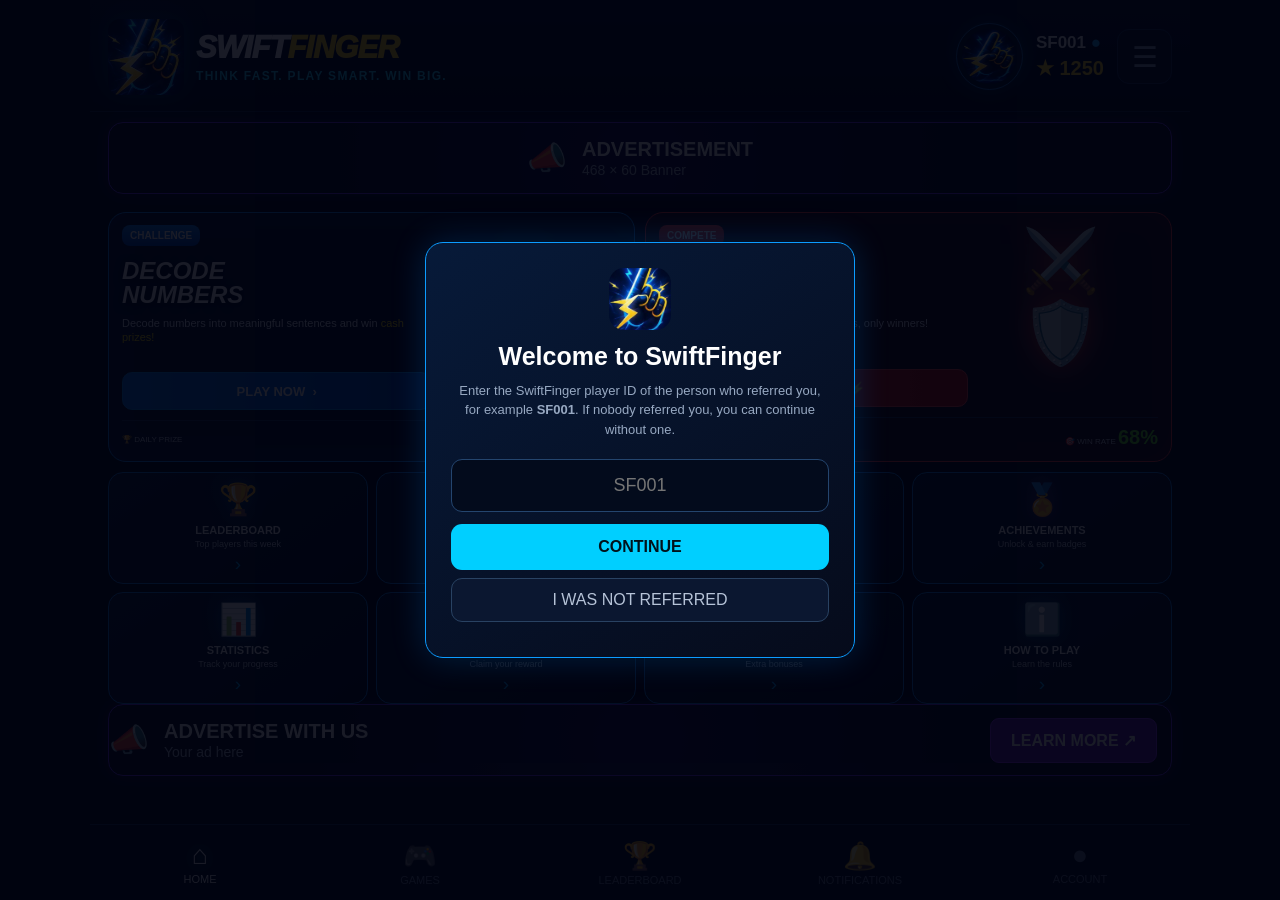
<file: index.html>
<!DOCTYPE html>
<html lang="en">
<head>
<meta charset="UTF-8">
<meta name="viewport" content="width=device-width,initial-scale=1,maximum-scale=1,user-scalable=no">
<meta name="theme-color" content="#030817">
<title>SwiftFinger</title>
<script src="https://telegram.org/js/telegram-web-app.js"></script>
<style>
*{box-sizing:border-box;margin:0;padding:0}
html,body{min-height:100%;background:#030817;color:#fff;font-family:Arial,Helvetica,sans-serif}
body{padding-bottom:82px}
button{font:inherit}
button:active{transform:scale(.98)}
.hidden{display:none!important}
#loadingScreen{position:fixed;inset:0;z-index:99999;background:#030817;display:flex;flex-direction:column;align-items:center;justify-content:center}
.loadingLogo{width:82px;height:82px;object-fit:cover;border-radius:20px;box-shadow:0 0 35px rgba(0,170,255,.35)}
.loadingTitle{margin-top:16px;font-size:25px;font-weight:900;letter-spacing:2px}
.loadingText{margin-top:8px;color:#8ea1bd;font-size:13px}
.spinner{width:30px;height:30px;margin-top:20px;border:3px solid #182849;border-top-color:#00d9ff;border-radius:50%;animation:spin .8s linear infinite}
@keyframes spin{to{transform:rotate(360deg)}}
#app{display:none;max-width:1100px;margin:auto}
.header{min-height:112px;padding:12px 18px 10px;display:flex;align-items:center;justify-content:space-between;border-bottom:1px solid #12264a;background:linear-gradient(180deg,#07112c,#030817)}
.brandArea{display:flex;align-items:center;min-width:0}
.brandLogo{width:76px;height:76px;object-fit:cover;border-radius:12px;margin-right:12px;filter:drop-shadow(0 0 12px rgba(0,178,255,.25))}
.brandName{font-size:31px;font-weight:1000;font-style:italic;letter-spacing:-1px}
.brandName span{color:#ffd21a}
.tagline{margin-top:3px;color:#28d7ff;font-size:12px;font-weight:bold;letter-spacing:1.3px}
.playerArea{display:flex;align-items:center;gap:13px}
.avatar{width:67px;height:67px;border:1px solid #2472ba;border-radius:50%;padding:5px;background:#07152f;box-shadow:0 0 18px rgba(0,180,255,.25)}
.playerInfo{text-align:left}
.playerId{font-size:17px;font-weight:900}
.verified{color:#22aaff}
.playerScore{color:#ffd21a;font-size:20px;font-weight:900;margin-top:3px}
.menuBtn{width:55px;height:55px;border:1px solid #1a3560;border-radius:12px;background:#07142c;color:#9cb0cc;font-size:29px}
.main{padding:10px 18px 24px}
.adTop,.adBottom{border:1px solid #7138ff;border-radius:15px;background:radial-gradient(circle at 50% 50%,#17134a,#070b20 65%);min-height:72px;display:flex;align-items:center;justify-content:center;margin-bottom:18px;box-shadow:0 0 16px rgba(102,51,255,.18)}
.adIcon{font-size:32px;margin-right:15px}
.adText{text-align:left}
.adText strong{display:block;font-size:20px}
.adText small{color:#b7c2d8;font-size:14px}
.heroGrid{display:grid;grid-template-columns:repeat(2,minmax(0,1fr));gap:10px}
.heroCard{position:relative;min-height:250px;border-radius:18px;overflow:hidden;background:#07132e;border:1px solid #168dff;box-shadow:inset 0 0 35px rgba(0,75,180,.15)}
.heroCard.red{border-color:#ff3e3e;background:#170b16;box-shadow:inset 0 0 35px rgba(255,30,30,.12)}
.heroCard .art{position:absolute;right:0;top:13%;width:42%;height:42%;display:flex;align-items:center;justify-content:center;font-size:72px;opacity:.95;text-shadow:0 0 35px #00baff}
.heroCard.red .art{font-size:62px;text-shadow:0 0 30px #ff3b3b}
.cardContent{position:relative;z-index:2;padding:12px 13px;height:100%;display:flex;flex-direction:column}
.badge{display:inline-flex;align-items:center;align-self:flex-start;padding:5px 8px;border-radius:8px;background:linear-gradient(#168aff,#034bc4);font-size:10px;font-weight:900}
.red .badge{background:linear-gradient(#ff4a4a,#be1111)}
.heroCard h2{font-size:24px;line-height:.98;margin-top:13px;font-style:italic;max-width:57%;text-shadow:0 2px 8px #000}
.red h2{max-width:55%}
.heroDesc{font-size:11px;line-height:1.3;color:#eef4ff;max-width:58%;margin-top:10px}
.heroDesc em{color:#ffe000;font-style:normal}
.playBtn{margin-top:auto;margin-bottom:10px;width:62%;min-height:38px;border:1px solid #0d96ff;border-radius:10px;background:linear-gradient(90deg,#087cff,#0953cf);color:#fff;font-size:13px;font-weight:900}
.red .playBtn{border-color:#ff4545;background:linear-gradient(90deg,#e72525,#bd1010)}
.cardStats{border-top:1px solid #1c3761;padding-top:8px;display:flex;justify-content:space-between;align-items:center}
.statLabel{font-size:8px;color:#d7deec;text-transform:uppercase}
.statValue{font-size:17px;color:#61ef25;font-weight:900}
.tiles{display:grid;grid-template-columns:repeat(4,1fr);gap:8px;margin-top:10px}
.tile{min-height:112px;border:1px solid #1584ed;border-radius:15px;background:linear-gradient(145deg,#071b3d,#061025);display:flex;flex-direction:column;align-items:center;justify-content:center;text-align:center;padding:8px;cursor:pointer}
.tileIcon{font-size:31px;margin-bottom:6px;filter:drop-shadow(0 0 9px rgba(0,160,255,.4))}
.tile:nth-child(3) .tileIcon,.tile:nth-child(4) .tileIcon,.tile:nth-child(6) .tileIcon{filter:drop-shadow(0 0 9px rgba(160,60,255,.45))}
.tile h3{font-size:11px;margin-bottom:3px}
.tile p{font-size:9px;color:#d0d8e8;line-height:1.3}
.arrow{color:#00aaff;font-size:19px;margin-top:2px}
.screen{display:none}
.screen.active{display:block}
.backRow{display:flex;align-items:center;gap:12px;margin:8px 0 15px}
.backBtn{border:1px solid #1a3a66;background:#07152e;color:#dce8ff;border-radius:10px;padding:10px 14px}
.screenTitle{font-size:28px;font-weight:900}
.matchStats{display:grid;grid-template-columns:repeat(3,1fr);gap:10px;margin-bottom:15px}
.matchStat{border:1px solid #174b7d;border-radius:12px;background:#07152e;padding:13px;text-align:center}
.matchStat strong{display:block;font-size:24px;color:#20d9ff}
.matchStat span{font-size:11px;color:#9eacc2;text-transform:uppercase}
.gameList{display:grid;grid-template-columns:repeat(3,1fr);gap:8px}
.gameChoice{border:1px solid #194a78;background:#07152e;border-radius:11px;padding:10px;cursor:pointer;transition:transform .18s ease,box-shadow .22s ease,border-color .22s ease;animation:gameIn .42s ease both}
.gameChoice .gameIcon{font-size:27px;transition:transform .22s ease}
.gameChoice h3{margin-top:5px;font-size:13px}
.gameChoice p{margin-top:3px;color:#8294af;font-size:10px;line-height:1.25}
.matchBtn{margin-top:8px;width:100%;border:0;border-radius:8px;background:#0a8fff;color:#fff;padding:8px;font-size:11px;font-weight:900;transition:transform .18s ease,filter .18s ease}
@keyframes gameIn{from{opacity:0;transform:translateY(8px)}to{opacity:1;transform:translateY(0)}}
.gameChoice:hover{transform:translateY(-2px);border-color:#00aaff;box-shadow:0 0 15px rgba(0,170,255,.16)}
.gameChoice:hover .gameIcon{transform:scale(1.08)}
.matchBtn:hover{filter:brightness(1.12)}
#referralOverlay{position:fixed;inset:0;background:rgba(0,3,15,.9);z-index:90000;display:none;align-items:center;justify-content:center;padding:20px}
.referralBox{width:100%;max-width:430px;border:1px solid #0c9cff;border-radius:18px;background:linear-gradient(145deg,#071a39,#060b1b);padding:25px;box-shadow:0 0 35px rgba(0,150,255,.2)}
.referralLogo{width:62px;height:62px;border-radius:15px;object-fit:cover;display:block;margin:0 auto 12px}
.referralBox h2{text-align:center;font-size:25px}
.referralBox p{text-align:center;color:#98a9c2;font-size:13px;line-height:1.5;margin:10px 0 20px}
.referralInput{width:100%;padding:15px;border-radius:11px;border:1px solid #24456e;background:#030b1c;color:#fff;outline:none;font-size:18px;text-align:center;text-transform:uppercase}
.referralContinue{width:100%;padding:14px;margin-top:12px;border:0;border-radius:11px;background:#00cfff;color:#00121b;font-weight:900}
.skipBtn{width:100%;padding:12px;margin-top:8px;border:1px solid #294262;border-radius:11px;background:#0b1730;color:#b6c3d7}
.modal{position:fixed;inset:0;z-index:7000;background:rgba(0,0,0,.78);display:none;align-items:center;justify-content:center;padding:20px}
.modalBox{max-width:430px;width:100%;background:#08152d;border:1px solid #1c6db1;border-radius:17px;padding:22px}
.modalBox h2{font-size:23px}
.modalBox p{color:#a8b5c9;line-height:1.5;font-size:13px;margin-top:10px}
.closeBtn{width:100%;padding:13px;margin-top:16px;border:1px solid #294565;border-radius:10px;background:#101f3a;color:#fff}
#toast{position:fixed;z-index:8000;left:50%;bottom:88px;transform:translateX(-50%);display:none;background:#101e36;border:1px solid #315174;border-radius:10px;padding:12px 17px;font-size:13px;white-space:nowrap}
.bottomNav{position:fixed;left:0;right:0;bottom:0;height:76px;background:rgba(4,12,29,.97);border-top:1px solid #17355d;display:grid;grid-template-columns:repeat(5,1fr);z-index:6000;max-width:1100px;margin:auto}
.navBtn{border:0;background:none;color:#697b98;font-size:11px;cursor:pointer}
.navBtn span{display:block;font-size:27px;margin-bottom:2px}
.navBtn.active{color:#fff}
.navBtn.active span{filter:drop-shadow(0 0 8px #00baff)}
@media(max-width:480px){
.header{padding:8px 9px}.main{padding:7px 9px 18px}
.brandLogo{width:50px;height:50px;margin-right:6px}.brandName{font-size:18px}
.tagline{font-size:7px;letter-spacing:.6px}.playerId{font-size:11px}
.playerScore{font-size:14px}.avatar{display:none}.menuBtn{width:40px;height:40px}
.adTop{min-height:55px}.adIcon{font-size:22px}.adText strong{font-size:14px}.adText small{font-size:10px}
.heroGrid{grid-template-columns:repeat(2,minmax(0,1fr));gap:6px}
.heroCard{min-height:190px;border-radius:12px}
.cardContent{padding:9px}
.badge{padding:4px 6px;font-size:8px}
.heroCard h2{font-size:18px;margin-top:11px}
.heroDesc{font-size:8px;margin-top:8px;max-width:60%}
.playBtn{font-size:9px;width:68%;min-height:29px;margin-bottom:7px}
.heroCard .art{right:-2%;top:16%;font-size:48px}
.heroCard.red .art{font-size:42px}
.cardStats{padding-top:6px}.statLabel{font-size:7px}.statValue{font-size:14px}
.tiles{grid-template-columns:repeat(4,1fr);gap:6px}.tile{min-height:86px;padding:6px}
.tileIcon{font-size:23px;margin-bottom:4px}.tile h3{font-size:8px}.tile p{font-size:6.5px}.arrow{font-size:16px}
.matchStats{grid-template-columns:1fr 1fr 1fr}.matchStat strong{font-size:18px}.matchStat span{font-size:8px}
.gameList{grid-template-columns:repeat(2,1fr);gap:7px}.gameChoice{padding:9px}
}
</style>
</head>
<body>

<div id="loadingScreen">
<img class="loadingLogo" src="swiftfinger-logo.png" alt="SwiftFinger">
<div class="loadingTitle">SWIFTFINGER</div>
<div id="loadingText" class="loadingText">Starting SwiftFinger...</div>
<div class="spinner"></div>
</div>

<div id="referralOverlay">
<div class="referralBox">
<img class="referralLogo" src="swiftfinger-logo.png" alt="">
<h2>Welcome to SwiftFinger</h2>
<p>Enter the SwiftFinger player ID of the person who referred you, for example <b>SF001</b>. If nobody referred you, you can continue without one.</p>
<input id="referralInput" class="referralInput" maxlength="12" placeholder="SF001" autocomplete="off">
<button class="referralContinue" onclick="submitReferral()">CONTINUE</button>
<button class="skipBtn" onclick="submitReferral(true)">I WAS NOT REFERRED</button>
<div id="referralError" style="color:#ff7070;text-align:center;font-size:12px;margin-top:10px"></div>
</div>
</div>

<div id="app">
<header class="header">
<div class="brandArea">
<img class="brandLogo" src="swiftfinger-logo.png" alt="SwiftFinger logo">
<div>
<div class="brandName">SWIFT<span>FINGER</span></div>
<div class="tagline">THINK FAST. PLAY SMART. WIN BIG.</div>
</div>
</div>
<div class="playerArea">
<img class="avatar" src="swiftfinger-logo.png" alt="">
<div class="playerInfo">
<div id="playerId" class="playerId">SF001 <span class="verified">●</span></div>
<div id="playerScore" class="playerScore">★ 1250</div>
</div>
<button class="menuBtn" onclick="showToast('Menu')">☰</button>
</div>
</header>

<main class="main">
<section id="homeScreen" class="screen active">
<div class="adTop"><div class="adIcon">📣</div><div class="adText"><strong>ADVERTISEMENT</strong><small>468 × 60 Banner</small></div></div>
<div class="heroGrid">
<div class="heroCard">
<div class="art">❓</div>
<div class="cardContent">
<span class="badge">CHALLENGE</span>
<h2>DECODE<br>NUMBERS</h2>
<p class="heroDesc">Decode numbers into meaningful sentences and win <em>cash prizes!</em></p>
<button class="playBtn" onclick="showToast('Decode Numbers coming next')">PLAY NOW &nbsp;›</button>
<div class="cardStats"><span class="statLabel">🏆 DAILY PRIZE</span><strong class="statValue">$10</strong></div>
</div>
</div>
<div class="heroCard red">
<div class="art">⚔️<br>🛡️</div>
<div class="cardContent">
<span class="badge">COMPETE</span>
<h2>1V1<br>MATCH</h2>
<p class="heroDesc">Play 1V1 games in <em>5 attempts.</em> No draws, only winners!</p>
<button class="playBtn" onclick="open1v1()">FIND MATCH &nbsp;⚡</button>
<div class="cardStats"><span class="statLabel">⚔️ WIN STREAK <b id="winStreak">7</b></span><span class="statLabel">🎯 WIN RATE <b id="winRate" style="color:#62ef22;font-size:20px">68%</b></span></div>
</div>
</div>
</div>

<div class="tiles">
<div class="tile" onclick="showToast('Leaderboard')"><div class="tileIcon">🏆</div><h3>LEADERBOARD</h3><p>Top players this week</p><div class="arrow">›</div></div>
<div class="tile" onclick="showToast('Profile')"><div class="tileIcon">👤</div><h3>PROFILE</h3><p>View your stats</p><div class="arrow">›</div></div>
<div class="tile" onclick="showToast('Referral system')"><div class="tileIcon">👥</div><h3>REFER FRIENDS</h3><p>Invite & earn rewards</p><div class="arrow">›</div></div>
<div class="tile" onclick="showToast('Achievements')"><div class="tileIcon">🏅</div><h3>ACHIEVEMENTS</h3><p>Unlock & earn badges</p><div class="arrow">›</div></div>
<div class="tile" onclick="showToast('Statistics')"><div class="tileIcon">📊</div><h3>STATISTICS</h3><p>Track your progress</p><div class="arrow">›</div></div>
<div class="tile" onclick="showToast('Daily Rewards')"><div class="tileIcon">🎁</div><h3>DAILY REWARDS</h3><p>Claim your reward</p><div class="arrow">›</div></div>
<div class="tile" onclick="showToast('Bonus')"><div class="tileIcon">💎</div><h3>BONUS</h3><p>Extra bonuses</p><div class="arrow">›</div></div>
<div class="tile" onclick="showToast('How to Play')"><div class="tileIcon">ℹ️</div><h3>HOW TO PLAY</h3><p>Learn the rules</p><div class="arrow">›</div></div>
</div>

<div class="adBottom"><div class="adIcon">📣</div><div class="adText"><strong>ADVERTISE WITH US</strong><small>Your ad here</small></div><button style="margin-left:auto;margin-right:14px;padding:12px 20px;border:1px solid #9d39ff;border-radius:9px;background:#6322b7;color:#fff;font-weight:900" onclick="showToast('Advertising information')">LEARN MORE ↗</button></div>
</section>

<section id="oneVsOneScreen" class="screen">
<div class="backRow"><button class="backBtn" onclick="showHome()">‹ BACK</button><div class="screenTitle">1V1 MATCH</div></div>
<div class="matchStats">
<div class="matchStat"><strong id="waitingPlayers">—</strong><span>Players Waiting</span></div>
<div class="matchStat"><strong id="activeMatches">—</strong><span>Active Matches</span></div>
<div class="matchStat"><strong id="unmatchedPlayers">—</strong><span>Unmatched</span></div>
</div>
<p style="color:#91a3be;font-size:13px;margin-bottom:15px">Choose any game. Matchmaking is shuffled. Every completed 1V1 produces a winner and a loser.</p>
<div id="gameList" class="gameList"></div>
</section>
</main>

<nav class="bottomNav">
<button class="navBtn active" id="navHome" onclick="showHome()"><span>⌂</span>HOME</button>
<button class="navBtn" id="navGames" onclick="open1v1()"><span>🎮</span>GAMES</button>
<button class="navBtn" onclick="showToast('Leaderboard')"><span>🏆</span>LEADERBOARD</button>
<button class="navBtn" onclick="showToast('Notifications')"><span>🔔</span>NOTIFICATIONS</button>
<button class="navBtn" onclick="showToast('Account')"><span>●</span>ACCOUNT</button>
</nav>
</div>

<div id="modal" class="modal">
<div class="modalBox">
<h2 id="modalTitle">SwiftFinger</h2>
<p id="modalText"></p>
<button class="closeBtn" onclick="closeModal()">CLOSE</button>
</div>
</div>

<div id="toast"></div>

<script>
"use strict";

const CONFIG={
supabaseUrl:"https://skceglrwxcdkyktbzmnq.supabase.co",
telegramAuthUrl:"https://skceglrwxcdkyktbzmnq.supabase.co/functions/v1/telegram-auth",
authTimeoutMs:10000,
statsRefreshMs:5000
};

const modes=[
["fastest_finger","⚡","Fastest Finger","Original 5-attempt challenge."],
["word_sprint","🔤","Word Sprint","Fastest valid 4–6 letter word."],
["rock_paper_scissors","✊","Rock Paper Scissors","Choose your move quickly."],
["chess","♟️","Chess","Beat your opponent on the board."],
["maze_race","🌀","Maze Race","Race through your own hidden maze."],
["memory_match","🧠","Memory Match","Remember and match faster."],
["number_rush","🔢","Number Rush","Solve the number challenge."],
["spot_the_difference","🔎","Spot the Difference","Find the changed item."],
["target_tap","🎯","Target Tap","Hit the target first."],
["pattern_rush","🧩","Pattern Rush","Remember the pattern."],
["odd_one_out","👀","Odd One Out","Find the different item."],
["word_scramble","🔀","Word Scramble","Unscramble the word."],
["addition_numbers","➕","Addition of Numbers","Add the numbers fastest."]
];

let tg=null;
let telegramUser=null;
let currentPlayer=null;
let isFirstEntry=false;
let matchmakingInProgress=false;
let currentMatch=null;

function setLoading(t){
const e=document.getElementById("loadingText");
if(e)e.textContent=t;
}

function showApp(){
document.getElementById("loadingScreen").style.display="none";
document.getElementById("app").style.display="block";
}

function showToast(m){
const e=document.getElementById("toast");
e.textContent=m;
e.style.display="block";
clearTimeout(window.toastTimer);
window.toastTimer=setTimeout(()=>e.style.display="none",2500);
}

function openModal(t,m){
document.getElementById("modalTitle").textContent=t;
document.getElementById("modalText").textContent=m;
document.getElementById("modal").style.display="flex";
}

function closeModal(){
document.getElementById("modal").style.display="none";
}

function initTelegram(){
try{
if(window.Telegram&&window.Telegram.WebApp){
tg=window.Telegram.WebApp;
tg.ready();
tg.expand();
try{
tg.setHeaderColor("#030817");
tg.setBackgroundColor("#030817");
}catch(e){}
telegramUser=tg.initDataUnsafe?.user||null;
console.log("Telegram initialized:",!!telegramUser);
console.log("Telegram initData available:",!!tg.initData);
return true;
}
}catch(e){
console.error("Telegram initialization:",e);
}
return false;
}

function storageKey(){
return telegramUser?.id
?"sf_referral_seen_"+telegramUser.id
:"sf_referral_seen_guest";
}

function shouldAskReferral(){
return !localStorage.getItem(storageKey());
}

function markReferralSeen(){
localStorage.setItem(storageKey(),"1");
}

function showReferral(){
document.getElementById("referralOverlay").style.display="flex";
setTimeout(()=>document.getElementById("referralInput").focus(),100);
}

function submitReferral(skip=false){
const input=document.getElementById("referralInput");
const error=document.getElementById("referralError");
let code=skip?"":input.value.trim().toUpperCase();

if(code&&!/^SF\d{3,}$/.test(code)){
error.textContent="Enter a valid player ID such as SF001.";
return;
}

error.textContent="";
localStorage.setItem("sf_pending_referral",code);
markReferralSeen();
document.getElementById("referralOverlay").style.display="none";
authenticateAndContinue(code);
}

async function fetchWithTimeout(url,options={},timeout=10000){
const controller=new AbortController();
const timer=setTimeout(()=>controller.abort(),timeout);
try{
return await fetch(url,{...options,signal:controller.signal});
}finally{
clearTimeout(timer);
}
}

async function authenticateAndContinue(referralCode){
setLoading("Authenticating...");

if(!tg||!tg.initData){
console.warn("Telegram initData is unavailable. Loading Guest mode.");
displayPlayer({id:null,rating:1250,first_name:"Guest",telegram_username:"Guest"});
await loadModes();
showApp();
return;
}

try{
console.log("Calling Telegram authentication...");

const response=await fetchWithTimeout(
CONFIG.telegramAuthUrl,
{
method:"POST",
headers:{"Content-Type":"application/json"},
body:JSON.stringify({
initData:tg.initData,
referralCode:referralCode||null
})
},
CONFIG.authTimeoutMs
);

const data=await response.json().catch(()=>({}));
console.log("Telegram authentication response:",data);

if(!response.ok||!data.success){
throw new Error(data.error||"Authentication failed");
}

if(data.player){
displayPlayer(data.player);
}else{
displayPlayer({id:null,rating:1000});
}

}catch(e){
console.error("Telegram authentication:",e);
displayPlayer({
id:null,
rating:1000,
first_name:telegramUser?.first_name||"Telegram Player"
});
showToast(
e.name==="AbortError"
?"Authentication timed out. Basic mode loaded."
:"Authentication unavailable. Basic mode loaded."
);
}

await loadModes();
showApp();
}

function displayPlayer(p){
currentPlayer=p||{};
const id=document.getElementById("playerId");
const score=document.getElementById("playerScore");

if(id){
id.innerHTML=p?.id
?`SF${String(p.id).padStart(3,"0")} <span class="verified">●</span>`
:"GUEST";
}

if(score){
score.textContent="★ "+(p?.rating||1250);
}

const wins=Number(p?.wins||0);
const losses=Number(p?.losses||0);
const total=wins+losses;

const streak=document.getElementById("winStreak");
const rate=document.getElementById("winRate");

if(streak){
streak.textContent=p?.win_streak??wins??0;
}

if(rate){
rate.textContent=total?Math.round(wins/total*100)+"%":"0%";
}
}

function renderModes(){
const list=document.getElementById("gameList");
if(!list)return;

list.innerHTML="";

modes.forEach(m=>{
const d=document.createElement("div");
d.className="gameChoice";

d.innerHTML=`
<div class="gameIcon">${m[1]}</div>
<h3>${m[2]}</h3>
<p>${m[3]}</p>
<button class="matchBtn">FIND MATCH</button>
`;

d.onclick=()=>findMatch(m[0],m[2]);

const button=d.querySelector(".matchBtn");

if(button){
button.onclick=e=>{
e.stopPropagation();
findMatch(m[0],m[2]);
};
}

list.appendChild(d);
});
}

async function loadModes(){
renderModes();
}

async function refreshMatchStats(){
try{
const response=await fetchWithTimeout(
CONFIG.supabaseUrl+"/rest/v1/rpc/get_matchmaking_stats",
{
method:"POST",
headers:{"Content-Type":"application/json"},
body:"{}"
},
5000
);

if(!response.ok)throw new Error("stats rpc unavailable");

const data=await response.json();
const s=Array.isArray(data)?data[0]:data;

if(s){
document.getElementById("waitingPlayers").textContent=s.waiting_players??0;
document.getElementById("activeMatches").textContent=s.active_matches??0;
document.getElementById("unmatchedPlayers").textContent=s.unmatched_players??0;
return;
}
}catch(e){
console.warn("Match stats unavailable:",e);
}

document.getElementById("waitingPlayers").textContent="—";
document.getElementById("activeMatches").textContent="—";
document.getElementById("unmatchedPlayers").textContent="—";
}

function open1v1(){
document.getElementById("homeScreen").classList.remove("active");
document.getElementById("oneVsOneScreen").classList.add("active");
document.getElementById("navHome").classList.remove("active");
document.getElementById("navGames").classList.add("active");
refreshMatchStats();
clearInterval(window.statsTimer);
window.statsTimer=setInterval(refreshMatchStats,CONFIG.statsRefreshMs);
}

function showHome(){
document.getElementById("oneVsOneScreen").classList.remove("active");
document.getElementById("homeScreen").classList.add("active");
document.getElementById("navGames").classList.remove("active");
document.getElementById("navHome").classList.add("active");
clearInterval(window.statsTimer);
}

async function findMatch(key,name){

if(matchmakingInProgress){
showToast("Matchmaking is already in progress.");
return;
}

if(!currentPlayer?.id){
openModal(
"PLAYER NOT READY",
"SwiftFinger could not identify your Telegram player account. Please reload the Mini App and allow authentication to finish before finding a match."
);
return;
}

matchmakingInProgress=true;

openModal(
name,
"Finding an available opponent..."
);

try{

console.log(
"Searching for match:",
key,
"Player:",
currentPlayer.id
);

const response=await fetchWithTimeout(
CONFIG.supabaseUrl+"/rest/v1/rpc/find_match",
{
method:"POST",
headers:{
"Content-Type":"application/json"
},
body:JSON.stringify({
p_player_id:Number(currentPlayer.id),
p_game_mode_key:key
})
},
10000
);

const data=await response.json().catch(()=>null);

console.log(
"find_match response:",
response.status,
data
);

if(!response.ok){
throw new Error(
data?.message||
data?.error||
"Unable to start matchmaking."
);
}

const match=Array.isArray(data)?data[0]:data;

if(!match){
throw new Error(
"The matchmaking server returned no match."
);
}

currentMatch=match;

if(match.status==="waiting"){

openModal(
name,
"You have been placed in the matchmaking queue. SwiftFinger will match you with an available player when one is found."
);

}else if(
match.status==="active"&&
match.player1_id&&
match.player2_id
){

openModal(
"MATCH FOUND!",
"Your opponent has been found. The selected game is ready. SwiftFinger's 1V1 rules apply: no draws, winner and loser only."
);

}else{

openModal(
name,
"Your match has been created successfully."
);
}

refreshMatchStats();

}catch(e){

console.error(
"Matchmaking error:",
e
);

openModal(
"MATCHMAKING ERROR",
e.name==="AbortError"
?"Matchmaking timed out. Please try again."
:(e.message||
"Unable to find an opponent right now.")
);

}finally{

matchmakingInProgress=false;
}
}

async function initialize(){

try{

initTelegram();
renderModes();

const pending=
localStorage.getItem("sf_pending_referral")||"";

if(shouldAskReferral()){

showApp();
showReferral();
return;
}

await authenticateAndContinue(pending);

}catch(e){

console.error(
"SwiftFinger initialization:",
e
);

displayPlayer({
id:null,
rating:1250
});

renderModes();
showApp();
}
}

window.addEventListener(
"error",
e=>{
console.error(
"SwiftFinger error:",
e.error||e.message
);
}
);

window.addEventListener(
"unhandledrejection",
e=>{
console.error(
"SwiftFinger promise:",
e.reason
);
}
);

initialize();
</script>
</body>
</html>
</file>
